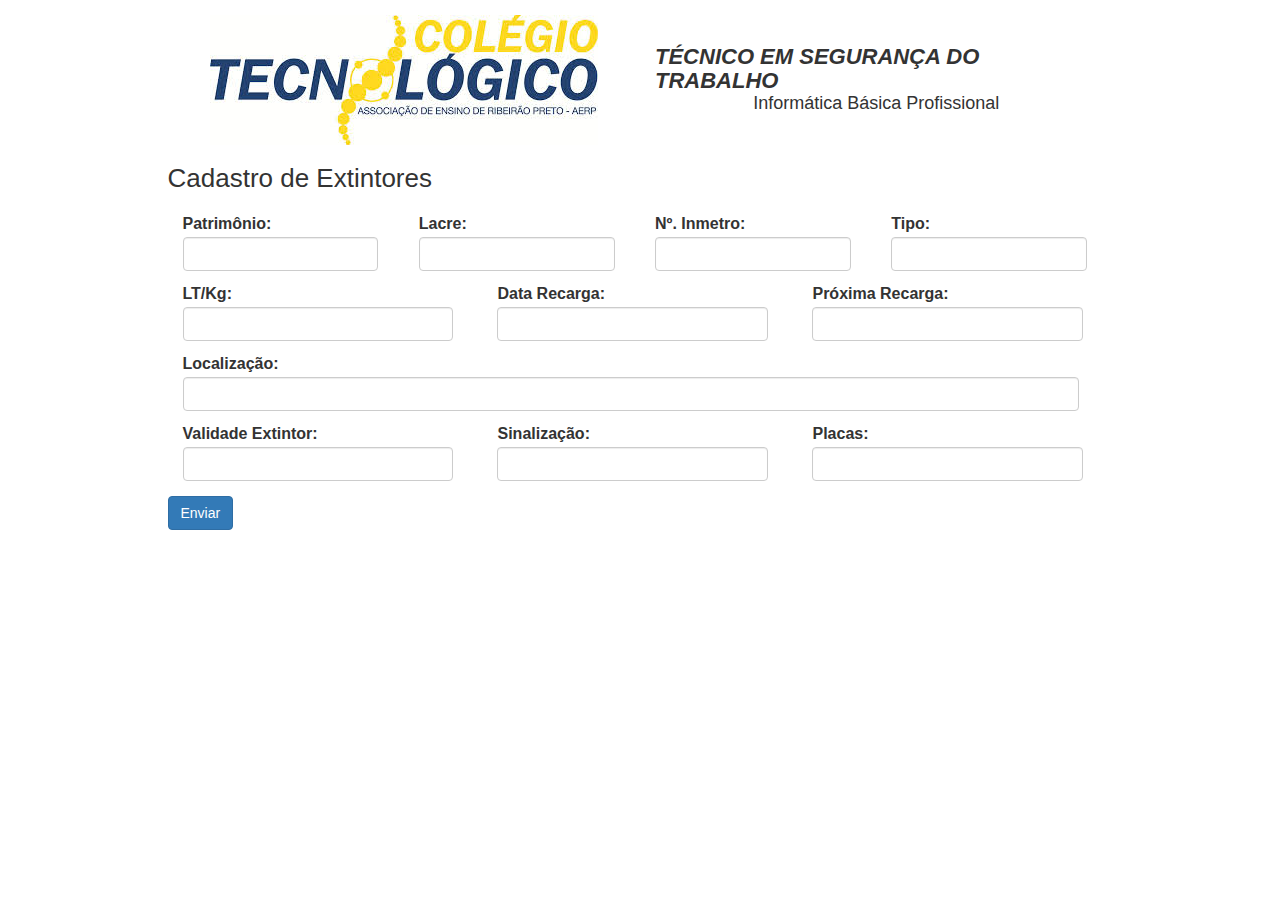
<file: index.html>
<!DOCTYPE html>
<html>
<head>
	<meta charset="utf-8">
	<meta http-equiv="X-UA-Compatible" content="IE=edge">
	<meta name="viewport" content="width=device-width, user-scalable=no">
	<title>Trabalho SST</title>
	<link rel="stylesheet" href="bootstrap/css/bootstrap.min.css">
	<link rel="stylesheet" href="css/style.css">
</head>
<body>
	<div class="container">
	<header>
		<div class="row">
			<div class="col-md-10 col-md-offset-1">
				<div class="col-md-6">
					<div id="logo">
						<img src="imgs/logo.jpg" alt="Colégio Tecnológico Unaerp">
					</div>
				</div>
				<div class="col-md-6">
					<div id="txtheader">
						<h1>Técnico em Segurança do Trabalho</h1>
						<p>Informática Básica Profissional</p>
					</div>
				</div>
			</div>
		</div>
	</header>
	<div class="row">
		<div class="col-md-10 col-md-offset-1">
			<form action="#" method="post">
				<fieldset>
					<legend>Cadastro de Extintores</legend>
					<div id="frmPatrimonio" class="col-md-3">
						<div class="form-group">
							<label for="patrimonio">Patrimônio:</label>
							<input type="text" class="form-control" id="patrimonio">
						</div>
					</div>
					<div id="frmLacre" class="col-md-3">
						<div class="form-group">
							<label for="lacre">Lacre:</label>
							<input type="text" class="form-control" id="lacre">
						</div>
					</div>
					<div id="frmInmetro" class="col-md-3">
						<div class="form-group">
							<label for="inmetro">Nº. Inmetro:</label>
							<input type="text" class="form-control" id="inmetro">
						</div>
					</div>
					<div id="frmTipo" class="col-md-3">
						<div class="form-group">
							<label for="tipo">Tipo:</label>
							<input type="text" class="form-control" id="tipo">
						</div>
					</div>
					<div id="frmLt-kg" class="col-md-4">
						<div class="form-group">
							<label for="lt_kg">LT/Kg:</label>
							<input type="text" class="form-control" id="lt_kg">
						</div>
					</div>
					<div id="frmDataRecarga" class="col-md-4">
						<div class="form-group">
							<label for="data_recarga">Data Recarga:</label>
							<input type="text" class="form-control" id="data_recarga">
						</div>
					</div>
					<div id="frmProxRecarga" class="col-md-4">
						<div class="form-group">
							<label for="prox_recarga">Próxima Recarga:</label>
							<input type="text" class="form-control" id="prox_recarga">
						</div>
					</div>
					<div id="frmLocalizacao" class="col-md-12">
						<div class="form-group">
							<label for="localizacao">Localização:</label>
							<input type="text" class="form-control" id="localizacao">
						</div>
					</div>
					<div id="frmValExt" class="col-md-4">
						<div class="form-group">
							<label for="validade_extintor">Validade Extintor:</label>
							<input type="text" class="form-control" id="validade_extintor">
						</div>
					</div>
					<div id="frmSinal" class="col-md-4">
						<div class="form-group">
							<label for="sinalizacao">Sinalização:</label>
							<input type="text" class="form-control" id="sinalizacao">
						</div>
					</div>
					<div id="frmPlacas" class="col-md-4">
						<div class="form-group">
							<label for="placas">Placas:</label>
							<input type="text" class="form-control" id="placas">
						</div>
					</div>
					<input type="button" value="Enviar" id="enviar" class="btn btn-primary"/>
				</fieldset>
			</form>
			<div id="status" class="alert alert-success" role="alert"></div>
		</div>
	</div>
	<script src="js/jquery-1.11.3.js" type="text/javascript" language="javascript"></script>
	<script scr="bootstrap/js/bootstrap.min.js"></script>
	<script type="text/javascript" language="javascript" src="js/ajaxpost.js"></script>
</body>
</html>
</file>
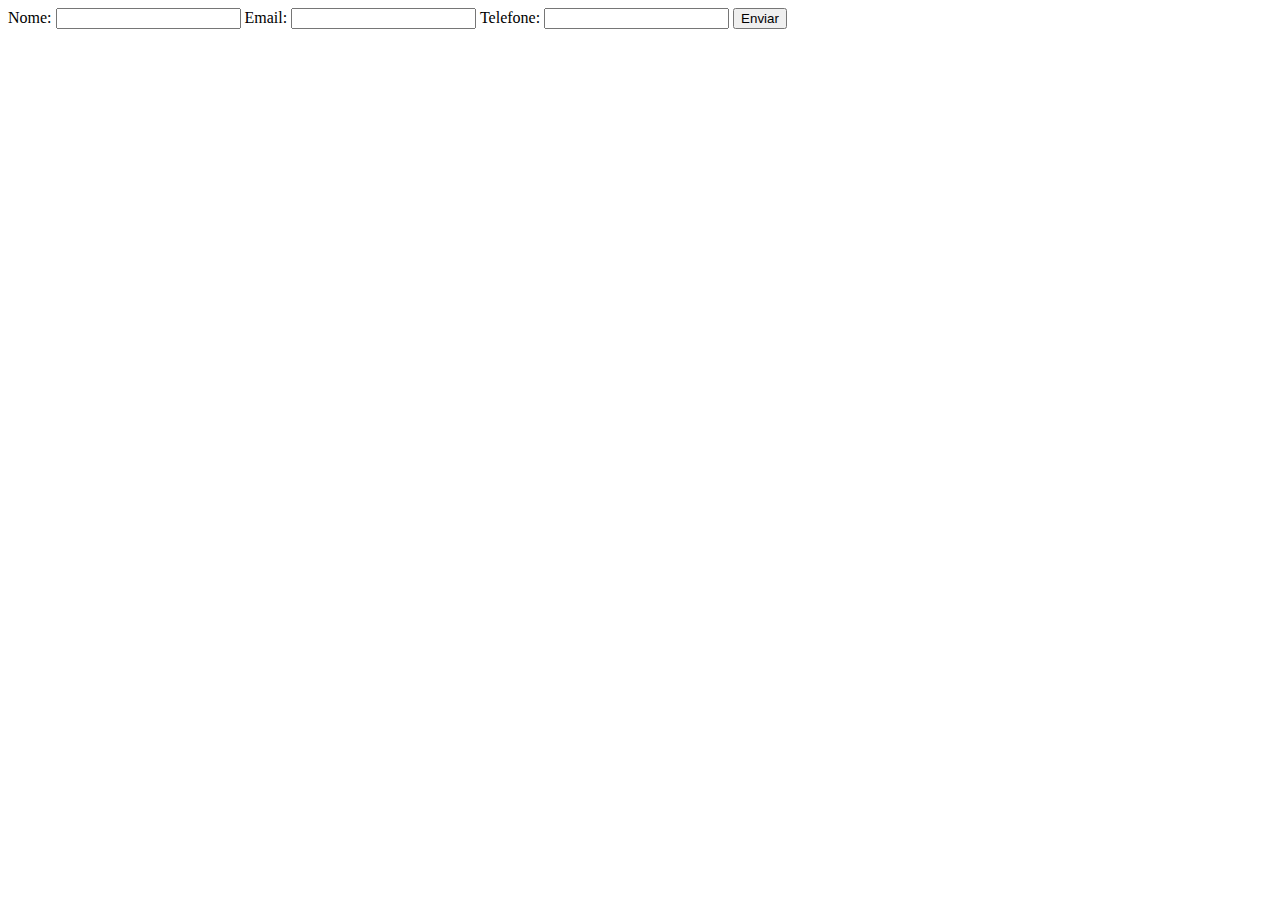
<file: form.html>
<!DOCTYPE html PUBLIC "-//W3C//DTD XHTML 1.0 Transitional//EN" "http://www.w3.org/TR/xhtml1/DTD/xhtml1-transitional.dtd">
<html xmlns="http://www.w3.org/1999/xhtml">
<head>
<meta http-equiv="Content-Type" content="text/html; charset=utf-8" />
<title>Ajax Post - Erick Alves</title>
<script src="js/jquery-1.11.3.js" type="text/javascript" language="javascript"></script>
<script type="text/javascript" language="javascript" src="js/ajaxpost.js"></script>
</head>

<body>
<form action="#" method="post">
<label>Nome: <input type="text" name="patrimonio" id="patrimonio" /></label>
<label>Email: <input type="text" name="email" id="email" /></label>
<label>Telefone: <input type="text" name="telefone" id="telefone" /></label>
<input type="button" value="Enviar" id="enviar" />
</form>
<div id="resposta"></div>
</body>
</html>
</file>
<file: css/style.css>
/*
*  html5 doctor css reset | http://html5doctor.com/html-5-reset-stylesheet
*/
html,body,div,span,object,iframe,h1,h2,h3,h4,h5,h6,p,blockquote,pre,abbr,address,cite,code,del,dfn,em,img,ins,kbd,q,samp,small,strong,sub,sup,var,b,i,dl,dt,dd,ol,ul,li,fieldset,form,label,legend,table,caption,tbody,tfoot,thead,tr,th,td,article,aside,canvas,details,figcaption,figure,footer,header,hgroup,menu,nav,section,summary,time,mark,audio,video{margin:0;padding:0;border:0;outline:0;font-size:100%;vertical-align:baseline;background:transparent}
body{line-height:1}
article,aside,details,figcaption,figure,footer,header,hgroup,menu,nav,section{display:block}
nav ul{list-style:none}
blockquote,q{quotes:none}
blockquote:before,blockquote:after,q:before,q:after{content:none}
a{margin:0;padding:0;font-size:100%;vertical-align:baseline;background:transparent}
ins{background-color:#ff9;color:#000;text-decoration:none}
mark{background-color:#ff9;color:#000;font-style:italic;font-weight:bold}
del{text-decoration:line-through}
abbr[title],dfn[title]{border-bottom:1px dotted;cursor:help}
table{border-collapse:collapse;border-spacing:0}
hr{display:block;height:1px;border:0;border-top:1px solid #ccc;margin:1em 0;padding:0}
input,select{vertical-align:middle}

header div#logo {
	margin: 15px 0 0 0;
}

header div#logo img {
	display: block;
	margin: 0 auto;
}

header div#txtheader {
	margin: 45px 0 0 0;
}

header div#txtheader h1 {
	font-size: 22px;
	font-style: italic;
	font-weight: bold;
	text-transform: uppercase;
}

header div#txtheader p {
	font-size: 18px;
	line-height: 120%;
	text-align: center;
}

.head, li, h2 {
	margin-top: 10px;
	margin-bottom: 10px;
}

.titulo h2 {
	font-size: 14px;
	font-weight: bold;
	margin-top: 5px;
}

.head {
	display: block;
}

.content {
	display: none;
}

nav#menu {
	border: 1px solid #B6B7EA;
	margin: 20px 7px 5px 2px;
}

nav#menu div.content a {
	color: #000;
	margin: 0 0 0 15px;
}

.titulo, .controle-menu, #breadcrumb {
	box-shadow: inset 0 2px 3px 0 rgba(255,255,255,.3);
	font-family: Arial, Helvetica, sans-serif;
	padding: 5px 5px;
}

.titulo {
	background-image: linear-gradient(to bottom, #FFFFFF, #026EFF 130%);
	color: #666;
	font-size: 12px;
	font-weight: bold;
}

.controle-menu, #breadcrumb {
	background-image: linear-gradient(to bottom, #FFFFFF, #B6B7EA 110%);
	font-size: 12px;
}

.controle-menu span {
	cursor: pointer;
	margin-right: 10px;
}

section {
	border: 1px solid #B6B7EA;
	float: left;
	margin-top: 20px;
	margin-bottom: 5px;
	width: 100%;
}

section p {
	margin-bottom: 50px;
	margin-top:  50px;
	text-align: center;
}

section div.faixa-opcoes {
	background: #CCC;
	height: 40px;
	padding-bottom: 10px;
}

section div.faixa-opcoes div.botoes {
	float: left;
}

section div.faixa-opcoes ul {
	padding-top: 5px;
}

section div.faixa-opcoes ul li {
	display: inline;
}

section div.faixa-opcoes li {
	border-left: 1px solid #CCC;
	border-right: 1px solid #FFF;
	font-size: 12px;
	margin: 1px;
	padding: 0 10px;
}

section div.faixa-opcoes li:hover {
	background: #666;
	padding: 5px 10px;
} 

section div.faixa-opcoes li a {
	color: #000;
	text-decoration: none;
}

section div.faixa-opcoes li a:hover {
	color: #FFF;
}

section div.faixa-opcoes div.botoes  ul li#excluir input[type="submit"] {
	background-color: transparent;
	border: none;
}

section div.faixa-opcoes div.botoes  ul li#excluir input[type="submit"]:hover {
	color: #FFF;
}

section div.faixa-opcoes div.faixa-pesquisa {
	float: right;
	margin-right: 30px;
	padding: 5px 0 0 0;
}

section div.faixa-opcoes div.faixa-pesquisa input[type="search"], section div.faixa-opcoes div.faixa-pesquisa select, section div.faixa-opcoes div.faixa-pesquisa input[type="submit"] {
	height: 30px;
}

section div.titulos-resultados {
	background-image: linear-gradient(to bottom, #FFFFFF, #D7D7E2 110%);
	font-size: 12px;
	height: 20px;
	padding: 5px 0 0 0;
}

section div.titulos-resultados table {
	width: 100%;
}

section div.titulos-resultados td {
	border-left: 2px solid #D7D7E2;
	border-right: 2px solid #D7D7E2;
}

section div.titulos-resultados td:first-child, section div.titulos-resultados td:last-child {
	border: none;
}

section div.titulos-resultados td:nth-child(1) {
	text-align: center;
	width: 80px;
}

section div.titulos-resultados td:nth-child(2) {
	padding-left: 5px;
	width: 410px;
}

section div.titulos-resultados td:nth-child(3) {
	padding-left: 5px;
}

section div.corpo-resultados table {
	font-size: 12px;
	width: 100%;
}

section div.corpo-resultados tr {
	line-height: 30px;
}

section div.corpo-resultados td {
	border-left: 1px solid #D7D7E2;
	border-right: 1px solid #D7D7E2;
}

section div.corpo-resultados tr:nth-child(odd) {
	background: #F7F7F7;
}

section div.corpo-resultados td:nth-child(1) {
	text-align: center;
	width: 80px;
}

section div.corpo-resultados td:nth-child(2) {
	padding-left: 5px;
	width: 410px;
}

section div.corpo-resultados td:nth-child(3) {
	padding-left: 5px;
}

section div.titulos-resultados-home {
	background-image: linear-gradient(to bottom, #FFFFFF, #D7D7E2 110%);
	font-size: 12px;
	height: 20px;
	padding: 5px 0 0 0;
}

section div.titulos-resultados-home table {
	width: 100%;
}

section div.titulos-resultados-home td {
	border-left: 2px solid #D7D7E2;
	border-right: 2px solid #D7D7E2;
}

section div.titulos-resultados-home td:first-child, section div.titulos-resultados-home td:last-child {
	border: none;
}

section div.corpo-resultados-home table {
	font-size: 12px;
}

section div.corpo-resultados-home th {
	text-align: center;
}

section div.corpo-resultados-home tr {
	line-height: 30px;
}

section div.corpo-resultados-home td {
	border-left: 1px solid #D7D7E2;
	border-right: 1px solid #D7D7E2;
}

section div.corpo-resultados-home td {
	text-align: center;
	width: 40px;
}

section div.paginacao {
	background-image: linear-gradient(to bottom, #FFFFFF, #D7D7E2 110%);
	font-size: 12px;
	line-height: 30px;
	overflow: hidden;
}

section div.paginacao div.primeira, section div.paginacao div.anterior, section div.paginacao div.num-paginas, section div.paginacao div.proxima, section div.paginacao div.ultima {
	float: left;
}

section div.paginacao div.primeira, section div.paginacao div.anterior, section div.paginacao div.proxima, section div.paginacao div.ultima {
	padding: 8px 5px 0 10px;
}

section div.paginacao div.num-paginas {
	padding: 5px 5px 0 5px;
}

fieldset {
	margin: 20px 0 0 0;
}

fieldset legend {
	font-size: 26px;
	margin: 10px 0 25px 0;
}

label {
	margin-bottom: 5px;
}

input[type="text"] {
	width: 95%;
}

input#localizacao {
	width: 98%;
}

div#status {
	display: none;
	margin: 20px 0 0 0;
}

footer {
	clear: both;
	padding-top: 5px;
}

footer p {
	color: #026EFF;
	font-size: 12px;
	text-align: center;
}

footer p a {
	color: #026EFF;
	text-decoration: none;
}
</file>
